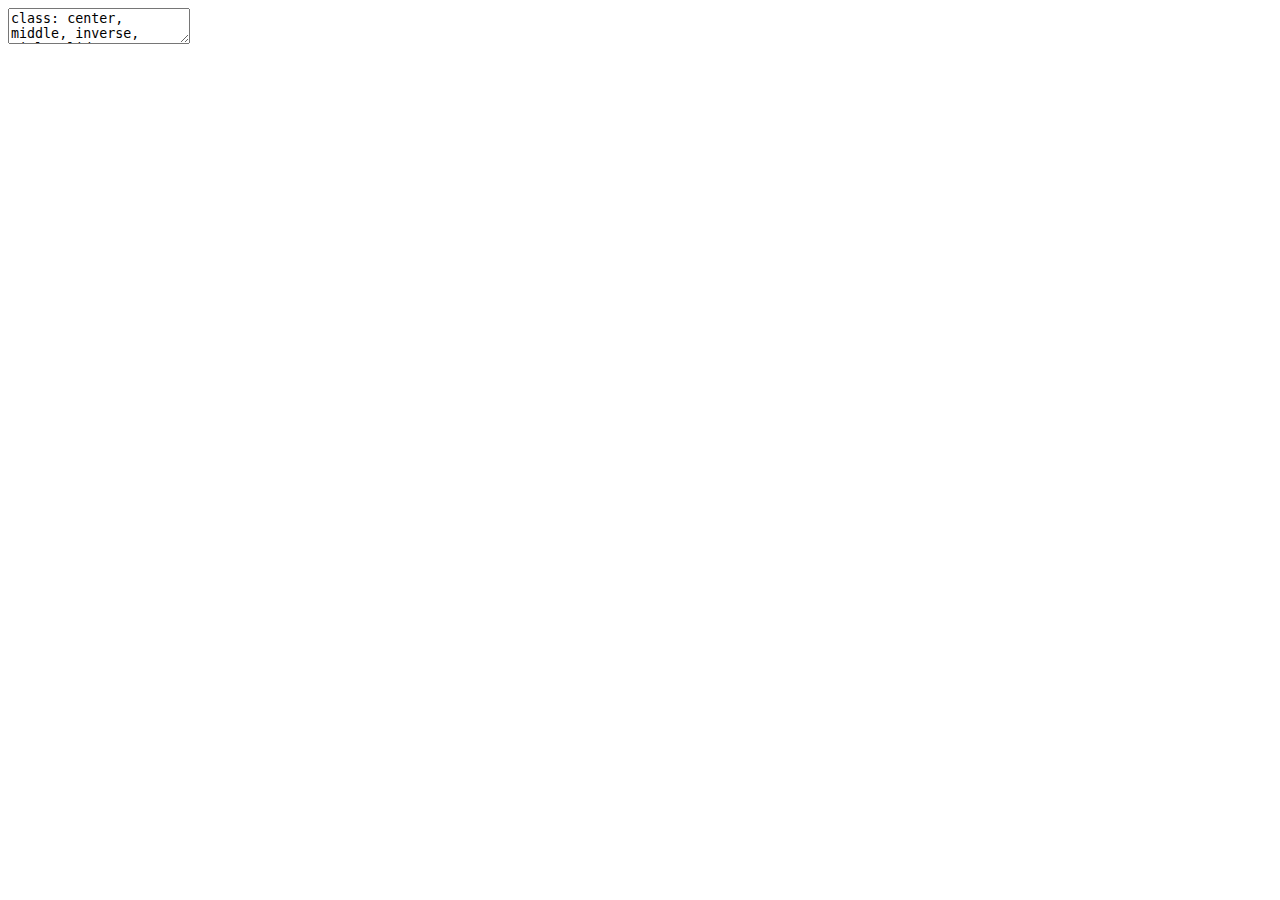
<file: docs/index.html>
<!DOCTYPE html>
<html lang="" xml:lang="">
  <head>
    <title>Welcome to R-Ladies St. Louis</title>
    <meta charset="utf-8" />
    <meta name="author" content="Getting Started with R" />
    <meta name="date" content="2021-10-05" />
    <link href="index_files/remark-css/default.css" rel="stylesheet" />
    <link href="index_files/remark-css/rladies.css" rel="stylesheet" />
    <link href="index_files/remark-css/rladies-fonts.css" rel="stylesheet" />
  </head>
  <body>
    <textarea id="source">
class: center, middle, inverse, title-slide

# Welcome to R-Ladies St. Louis
### Getting Started with R
### October 5, 2021

---




# Materials for tonight 

&lt;br&gt;

- All materials can be found here: https://github.com/rladiesstl/intro-meetup1-oct-2021


- Have R and RStudio installed on your computer

- Try to install the package `tidyverse` in RStudio

---

# What is R-Ladies?

- R-Ladies is a world-wide organization with the mission of promoting **gender diversity in the R community**  

- Started in San Francisco in 2012 and now has **206 chapters and more than 93,000** members globally (check out rladies.org for a Shiny dashboard)

&lt;img src="https://pbs.twimg.com/media/EPlDKUQUcAEq5pw?format=jpg&amp;name=small" width="70%" style="display: block; margin: auto;" /&gt;

---

# R-Ladies St. Louis 

* Started in September 2017 by Jenine Harris and Chelsea West 

* 4 Meetups in 2017-2018, 5 Meetups in 2018-2019, 5 in 2019-2020, and 7 in 2020-21!

* Co-organizers for 2021-22 include:

  - Jenine Harris (Washington University)  
    
  - Mary Painter (University of Missouri)  
    
  - Shelly Cooper (Washington University)  
    
  - Crystal Lewis (University of Missouri)
  
---
  
# 2021 Fall Schedule

* Every Tuesday in October we will be featuring an Introductory R topic in our first ever OctobeR ExtRavaganza

  - Starting with this evening's presentation: Getting Started with R with **David Keyes** (R for the Rest of Us)
  
  - Next Tuesday Oct. 12: Intro to Tidyverse with **Jess McKay** (Financial Health Network)
  
  - Tuesday Oct. 19: Exploratory Analysis with ggplot with **Rebecca Winkler** (UMSL)
  
  - Tuesday Oct. 26: Customizing R Markdown with **Mine Çetinkaya-Rundel** (Duke University and RStudio)
    
* RSVP for future talks on meetup.com

* We will be recording this talk
  
    - Feel free to turn off your cameras if you do not want to be recorded
    - Use the chat to ask questions (to everyone **or** directly to the host)

---

# Want to learn more or get involved?

- Visit **rladies.org** to learn about the mission and global work of R-Ladies 

- Connect with R-Ladies St. Louis 
    + Email us at &lt;a href = "mailto:rladiesstl@gmail.com"&gt;rladiesstl@gmail.com&lt;/a&gt; 
    + Follow us on Twitter &lt;a href="https://twitter.com/RLadiesSTL"&gt;@rladiesstl&lt;/a&gt;
    + Connect with us on &lt;a href="https://www.meetup.com/R-Ladies-St-Louis/"&gt;Meetup&lt;/a&gt;
    
&lt;img src = "https://github.com/rladies/starter-kit/blob/master/logo/R-LadiesGlobal_RBG_online_LogoOnly.png?raw=true" width = 250/&gt;&lt;img src = "https://media.giphy.com/media/3o7abBphHJngINCHio/giphy.gif" width = "300" align = "right"/&gt;

---

# About tonight's speaker

- David Keyes is the CEO of R for the Rest of Us.

- Through online courses and custom trainings, he helps people and organizations learn R.

- In addition to training folks to use R, David does consulting work with research and evaluation organizations, foundations, and others.

- David creates high-quality data visualization, helps organizations to use R to improve their workflow, and much more.
    </textarea>
<style data-target="print-only">@media screen {.remark-slide-container{display:block;}.remark-slide-scaler{box-shadow:none;}}</style>
<script src="https://remarkjs.com/downloads/remark-latest.min.js"></script>
<script>var slideshow = remark.create({
"highlightLines": true
});
if (window.HTMLWidgets) slideshow.on('afterShowSlide', function (slide) {
  window.dispatchEvent(new Event('resize'));
});
(function(d) {
  var s = d.createElement("style"), r = d.querySelector(".remark-slide-scaler");
  if (!r) return;
  s.type = "text/css"; s.innerHTML = "@page {size: " + r.style.width + " " + r.style.height +"; }";
  d.head.appendChild(s);
})(document);

(function(d) {
  var el = d.getElementsByClassName("remark-slides-area");
  if (!el) return;
  var slide, slides = slideshow.getSlides(), els = el[0].children;
  for (var i = 1; i < slides.length; i++) {
    slide = slides[i];
    if (slide.properties.continued === "true" || slide.properties.count === "false") {
      els[i - 1].className += ' has-continuation';
    }
  }
  var s = d.createElement("style");
  s.type = "text/css"; s.innerHTML = "@media print { .has-continuation { display: none; } }";
  d.head.appendChild(s);
})(document);
// delete the temporary CSS (for displaying all slides initially) when the user
// starts to view slides
(function() {
  var deleted = false;
  slideshow.on('beforeShowSlide', function(slide) {
    if (deleted) return;
    var sheets = document.styleSheets, node;
    for (var i = 0; i < sheets.length; i++) {
      node = sheets[i].ownerNode;
      if (node.dataset["target"] !== "print-only") continue;
      node.parentNode.removeChild(node);
    }
    deleted = true;
  });
})();
(function() {
  "use strict"
  // Replace <script> tags in slides area to make them executable
  var scripts = document.querySelectorAll(
    '.remark-slides-area .remark-slide-container script'
  );
  if (!scripts.length) return;
  for (var i = 0; i < scripts.length; i++) {
    var s = document.createElement('script');
    var code = document.createTextNode(scripts[i].textContent);
    s.appendChild(code);
    var scriptAttrs = scripts[i].attributes;
    for (var j = 0; j < scriptAttrs.length; j++) {
      s.setAttribute(scriptAttrs[j].name, scriptAttrs[j].value);
    }
    scripts[i].parentElement.replaceChild(s, scripts[i]);
  }
})();
(function() {
  var links = document.getElementsByTagName('a');
  for (var i = 0; i < links.length; i++) {
    if (/^(https?:)?\/\//.test(links[i].getAttribute('href'))) {
      links[i].target = '_blank';
    }
  }
})();
// adds .remark-code-has-line-highlighted class to <pre> parent elements
// of code chunks containing highlighted lines with class .remark-code-line-highlighted
(function(d) {
  const hlines = d.querySelectorAll('.remark-code-line-highlighted');
  const preParents = [];
  const findPreParent = function(line, p = 0) {
    if (p > 1) return null; // traverse up no further than grandparent
    const el = line.parentElement;
    return el.tagName === "PRE" ? el : findPreParent(el, ++p);
  };

  for (let line of hlines) {
    let pre = findPreParent(line);
    if (pre && !preParents.includes(pre)) preParents.push(pre);
  }
  preParents.forEach(p => p.classList.add("remark-code-has-line-highlighted"));
})(document);</script>

<script>
slideshow._releaseMath = function(el) {
  var i, text, code, codes = el.getElementsByTagName('code');
  for (i = 0; i < codes.length;) {
    code = codes[i];
    if (code.parentNode.tagName !== 'PRE' && code.childElementCount === 0) {
      text = code.textContent;
      if (/^\\\((.|\s)+\\\)$/.test(text) || /^\\\[(.|\s)+\\\]$/.test(text) ||
          /^\$\$(.|\s)+\$\$$/.test(text) ||
          /^\\begin\{([^}]+)\}(.|\s)+\\end\{[^}]+\}$/.test(text)) {
        code.outerHTML = code.innerHTML;  // remove <code></code>
        continue;
      }
    }
    i++;
  }
};
slideshow._releaseMath(document);
</script>
<!-- dynamically load mathjax for compatibility with self-contained -->
<script>
(function () {
  var script = document.createElement('script');
  script.type = 'text/javascript';
  script.src  = 'https://mathjax.rstudio.com/latest/MathJax.js?config=TeX-MML-AM_CHTML';
  if (location.protocol !== 'file:' && /^https?:/.test(script.src))
    script.src  = script.src.replace(/^https?:/, '');
  document.getElementsByTagName('head')[0].appendChild(script);
})();
</script>
  </body>
</html>
</file>
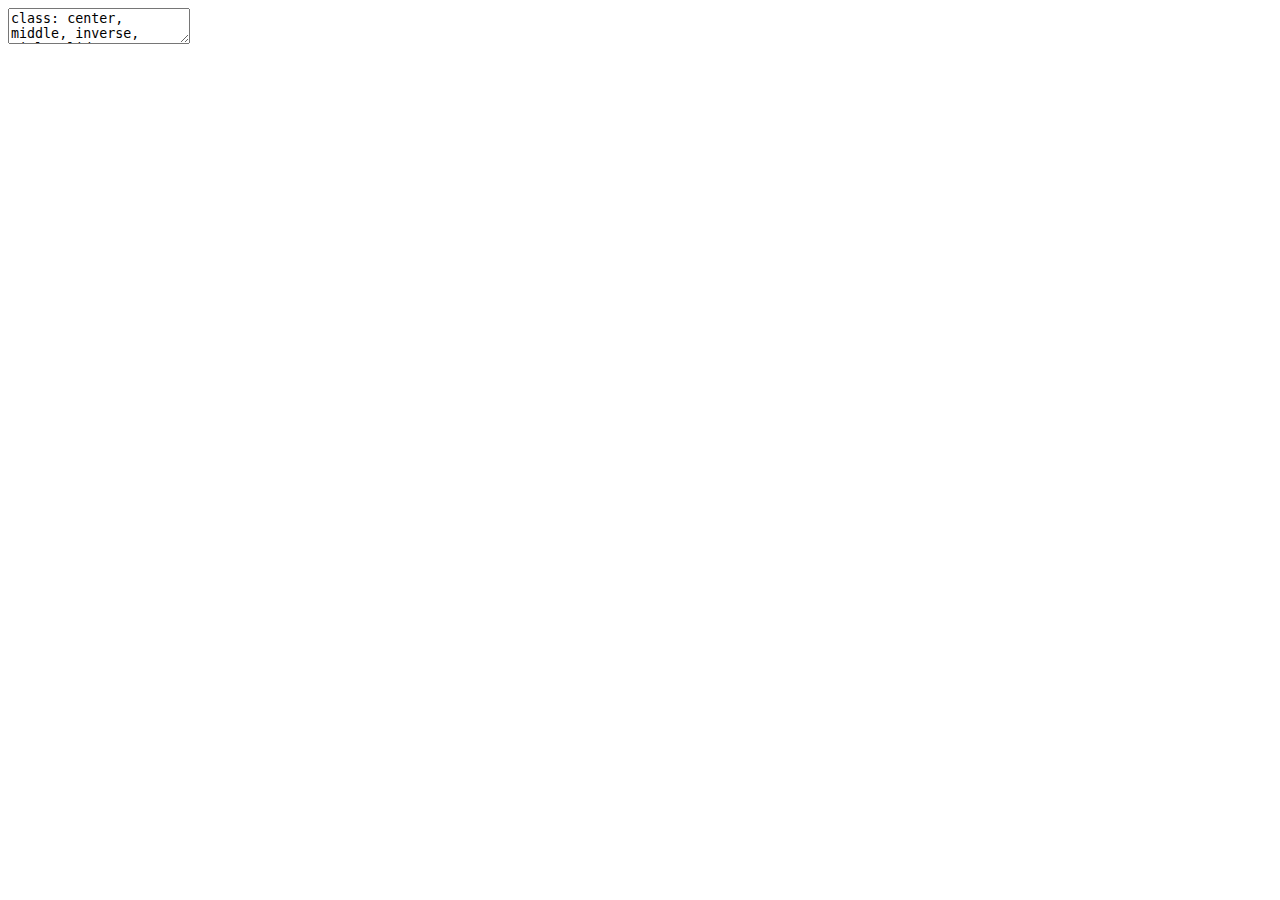
<file: slides/getting-started-with-r.html>
<!DOCTYPE html>
<html lang="" xml:lang="">
  <head>
    <title>Getting Started with R</title>
    <meta charset="utf-8" />
    <meta name="author" content="David Keyes // R for the Rest of Us" />
    <script src="libs/header-attrs-2.11/header-attrs.js"></script>
    <link href="libs/remark-css-0.0.1/default.css" rel="stylesheet" />
    <link href="libs/pagedtable-1.1/css/pagedtable.css" rel="stylesheet" />
    <script src="libs/pagedtable-1.1/js/pagedtable.js"></script>
    <link rel="stylesheet" href="style.css" type="text/css" />
  </head>
  <body>
    <textarea id="source">
class: center, middle, inverse, title-slide

# Getting Started with R
### David Keyes // R for the Rest of Us

---





layout: true
  
&lt;div class="dk-footer"&gt;
&lt;span&gt;
&lt;a href="https://rfortherestofus.com/" target="_blank"&gt;
&lt;img src="images/rru-text-only.svg" style="height: 20px;"&gt;
&lt;/a&gt;
&lt;/span&gt;
&lt;/div&gt; 

---





class: center, middle, dk-section-title

background-image: url("images/installation.jpeg")

# Installation



---

## Install R

The first thing you need to do is download the R software. Go to the [Comprehensive R Archive Network (aka “CRAN”) website](https://cran.r-project.org/) and download the software for your operating system (Windows, Mac, or Linux).

![](images/download-r.png)


---


### Working Directly in R

![](images/r-console.png)


---

### Working Directly in R

1. Enter: 2 + 2

2. Hit return

3. View result

---

class:inverse

### Your Turn

1. Download and Install R

--

1. Open R

--

1. Use any mathematical operators (+, -, /, and *) to create an expression and make sure it works as expected


---


## RStudio

--

.center[
![](images/engine-dashboard.png)

.small[Courtesy [Modern Dive](http://moderndive.com/2-getting-started.html#what-are-r-and-rstudio)]
]

---

### RStudio

If you use RStudio, you’ll have a graphical user interface, the ability to see all of your stored information, and much more.

![](images/rstudio-screenshot.png)


---

### Download RStudio

Download RStudio at the [RStudio website](https://www.rstudio.com/products/rstudio/download/#download). Ignore the various versions listed there. All you need is the latest version of RStudio Desktop.

![](images/download-rstudio.png)


---


### Tour of RStudio

.center[
![](images/rstudio-panes.png)
]



---

class:inverse

### Your Turn

1. Download and Install RStudio

--

1. Open RStudio

--

1. Working in the console pane, use any mathematical operators (+, -, /, and *) to create an expression and make sure it works as expected

---

class: center, middle, dk-section-title

background-image: url("images/projects.jpeg")

# Projects

---

## Projects

--

Projects allow you to keep a collection of files all together, including: 

--

- R scripts

--

- RMarkdown files (more on those soon)

--

- Data files

--

- And much more!


---

### Sample Project

.center[
![](images/rstudio-panes.png)
]

---


### How to Create a Project


1. File -&gt; New Project

--

2. Quit RStudio, Double-click .Rproj file to reopen project

---

class:inverse

### Your Turn

1. Create a new project (doesn't matter if it's in a new or existing directory)

--

2. Quit RStudio, double-click the .Rproj file and reopen your project

---


class: center, middle, dk-section-title

background-image: url("images/download-course-project.jpeg")

# Download Course Project

---

class: inverse

## Your Turn

--

Enter the following into the RStudio console pane:


```r
install.packages("usethis")
library(usethis)
use_course("https://github.com/rladiesstl/intro-meetup1-oct-2021/archive/refs/heads/main.zip")
```

???

You'll now have a copy of the project created for this course that we'll use from here on out

---


class: center, middle, dk-section-title

background-image: url("images/files.jpg")
opacity: 0.5

# Files in R

---


## File Types

There are **two main file types** that you'll work with: 

.pull-left[
**R scripts (.R)**

Text is assumed to be executable R code unless you comment it (more on this soon)


```r
# This is a comment

data &lt;- read_csv("data.csv")
```
]

--

.pull-right[

**RMarkdown files (.Rmd)**

Text is assumed to be text unless you put it in a code chunk (more on this soon)

![](images/code-chunk.png)



]


---

## R Scripts


Create new script file: File -&gt; New File -&gt; R Script

![](images/new-script.gif)

---


## How to Run Code

Run the code: control + enter on Windows,  command + enter on Mac keystrokes or use Run button

![](images/run-code.gif)

???

Note that you don't have to highlight code. 

You can just hit run anywhere on line to run code. 

---

## Comments

Do them for others, and for your future self. 


```r
# This is a comment

head(data, n = 5)
```

---
class: center, middle, dk-section-title

background-image: url("images/packages.jpg")

# Packages

---

## Packages

Packages add functionality that is not present in base R. 

They're where much of the power of R is found.

--

.center[
![](images/phone-apps.png)

.small[Courtesy [Modern Dive](http://moderndive.com/2-getting-started.html#packages)]
]


---

## Packages We'll Use

.pull-left[

.center[
![](images/tidyverse.png)
]

]


.pull-right[

### `tidyverse`

The [`tidyverse`](https://tidyverse.org/) is a collection of packages. 

We'll use [`readr`](https://readr.tidyverse.org/) to import data. 

]

---

## Packages We'll Use



.pull-left[

### `skimr`

[`skimr`](https://github.com/ropensci/skimr) provides easy summary statistics.

]


.pull-right[

.center[
![](images/skimr.png)
]






]

---



## Install Packages

The syntax to install packages is as follows. 


```r
install.packages("tidyverse")
install.packages("skimr")
```

The package name must be in quotes.

--

.dk-highlight-box[
Packages should be installed **once per computer** (i.e. once you've installed a package, you don't need to do it again on the same computer).
]

---

## Load Packages

To load packages, use the following syntax:


```r
library(tidyverse)
library(skimr)
```

Package names don't need to be quoted here (though they can be).

--

.dk-highlight-box[
Packages should be loaded **once per session** (i.e. every time you start working in R, you need to load any packages you want to use). 
]



---



class:inverse

## Your Turn

1. Open the project you downloaded before (it should be on your desktop)

--

1. Open the exercises.R file

--

1. Install the `tidyverse` and `skimr` packages using the `install.packages()` function

--

1. Load the `tidyverse` and `skimr` packages using the `library()` function

---

class: center, middle, dk-section-title

background-image: url("images/data.jpg")


# Import Data



---

## Import Data

Let's read data from a CSV file. 





```r
faketucky &lt;- read_csv("data/faketucky.csv")
```

We now have a data frame/tibble called `faketucky` that we can work with in R.



???

- Tibbles are ["modern data frames"](https://cran.r-project.org/web/packages/tibble/vignettes/tibble.html). The main difference for our purposes is that tibbles print much more nicely within R. 

- We'll use the terms tibble and data frame interchangeably. 

- For Excel files, try `read_excel` from the `readxl` package. 

- For SPSS files, try `read_sav` from the `haven` package.


---


## R is Case Sensitive

R is **case sensitive** so choose one of the following for all objects and **be consistent**.
.pull-left[
**Option**

snake_case 

camelCase

periods.in.names
]

--

.pull-right[

**Example**

student_data

studentData

student.data
]




---


## Directories

If the data file is in the working directory, you only need to specify its name.


```r
faketucky &lt;- read_csv("faketucky.csv")
```

--

If the data file is not in the working directory, you need to specify full path name. 

--

When specifying the path name use the forward slash (“/”) not backslash (“\”).


```r
faketucky &lt;- read_csv("data/faketucky.csv")
```

---

## Where Does our Data Live?

Data we have imported is available in the environment/history pane.

.center[
![](images/rstudio-panes-highlight-environment.png)
]

---
class:inverse

## Your Turn

1. Open the exercises.R file

--

1. Import the faketucky data into a data frame called `faketucky`.

--

1. Make sure you see `faketucky` in your environment/history pane.

---
class: center, middle, dk-section-title

background-image: url("images/function.jpg")


# Objects and Functions

---

## Objects and Functions

--

&gt; To understand computations in R, two slogans are helpful:

--

&gt; Everything that exists is an **object**, and 

--

&gt; Everything that happens is a **function** call.

--

John Chambers, quoted in [Hadley Wickham's Advanced R](http://adv-r.had.co.nz/Functions.html).


---

class: center, middle

![](images/object-function.svg)




---

## Assignment Operator

.center[
  ![](images/assignment-operator.svg)
]

--

We assign the result of the `read_csv()` **function** to the `faketucky` **object**

---

class: center, middle, dk-section-title

background-image: url("images/glasses.jpeg")


# Examine Our Data


---

## Examine Our Data

There are many ways to look at our data. We'll talk about a few.


---

## `faketucky`

If you type the name of your data frame (i.e. `faketucky`), R will output the following: 

```r
faketucky
```

--


```
## # A tibble: 57,855 × 12
##    student_id first_high_school_attended school_district  male race_ethnicity   
##         &lt;dbl&gt; &lt;chr&gt;                      &lt;chr&gt;           &lt;dbl&gt; &lt;chr&gt;            
##  1       1622 Jackson                    Jackson             1 Multiple/Native …
##  2       1877 Jackson                    Jackson             1 White            
##  3       1941 Jackson                    Jackson             1 White            
##  4       3442 Jackson                    Jackson             0 White            
##  5       4623 Jackson                    Jackson             1 White            
##  6       4913 Jackson                    Jackson             1 White            
##  7       5754 Jackson                    Jackson             1 White            
##  8       6293 Jackson                    Jackson             0 White            
##  9       7010 Jackson                    Jackson             1 White            
## 10       8343 Jackson                    Jackson             1 White            
## # … with 57,845 more rows, and 7 more variables: free_and_reduced_lunch &lt;dbl&gt;,
## #   percent_absent &lt;dbl&gt;, gpa &lt;dbl&gt;, act_reading_score &lt;dbl&gt;,
## #   act_math_score &lt;dbl&gt;, received_high_school_diploma &lt;dbl&gt;,
## #   enrolled_in_college &lt;dbl&gt;
```

---

## `head()`

`head()` shows us the first X rows. 

```r
head(faketucky, 5)
```

--


```
## # A tibble: 5 × 12
##   student_id first_high_school_attended school_district  male race_ethnicity    
##        &lt;dbl&gt; &lt;chr&gt;                      &lt;chr&gt;           &lt;dbl&gt; &lt;chr&gt;             
## 1       1622 Jackson                    Jackson             1 Multiple/Native A…
## 2       1877 Jackson                    Jackson             1 White             
## 3       1941 Jackson                    Jackson             1 White             
## 4       3442 Jackson                    Jackson             0 White             
## 5       4623 Jackson                    Jackson             1 White             
## # … with 7 more variables: free_and_reduced_lunch &lt;dbl&gt;, percent_absent &lt;dbl&gt;,
## #   gpa &lt;dbl&gt;, act_reading_score &lt;dbl&gt;, act_math_score &lt;dbl&gt;,
## #   received_high_school_diploma &lt;dbl&gt;, enrolled_in_college &lt;dbl&gt;
```

---

## `head()`


```r
head(faketucky, 5)
```

--

.dk-highlight-box[
`faketucky` and the number 5 here are **arguments**.
]

---

## `tail()`

`tail` shows us the last X rows. 

```r
tail(faketucky, 5)
```

--


```
## # A tibble: 5 × 12
##   student_id first_high_school_attended school_district  male race_ethnicity
##        &lt;dbl&gt; &lt;chr&gt;                      &lt;chr&gt;           &lt;dbl&gt; &lt;chr&gt;         
## 1      89364 Lookout Point              Lookout Point       1 Hispanic      
## 2      94764 Lookout Point              Lookout Point       0 White         
## 3      97538 Lookout Point              Lookout Point       1 White         
## 4     101342 Lookout Point              Lookout Point       1 White         
## 5     104903 Lookout Point              Lookout Point       1 Hispanic      
## # … with 7 more variables: free_and_reduced_lunch &lt;dbl&gt;, percent_absent &lt;dbl&gt;,
## #   gpa &lt;dbl&gt;, act_reading_score &lt;dbl&gt;, act_math_score &lt;dbl&gt;,
## #   received_high_school_diploma &lt;dbl&gt;, enrolled_in_college &lt;dbl&gt;
```

---

## `View()`

`View` (note capital V) opens the RStudio viewer (or click on a data frame in the environment pane).


```r
View(faketucky)
```

---



## `skimr`

The `skimr` package provides more detailed information about our data frame. It is also broken up by the type of variable.

--


```r
# Install the package if necessary
install.packages("skimr")
```

--


```r
skim(faketucky)
```

---

class:inverse

## Your Turn

1. Open the file exercises.R

--

1. Follow the instructions to use the `head()`, `tail()`, `View()`, and `skim()` functions to examine your data.

---

class: center, middle, dk-section-title

background-image: url("images/issues.jpeg")

# We've Got Issues!

---

## We've Got Issues!

Several variables have max values of 999. This seems suspicious!

![](images/missing-data.png)


---

## We've Got Issues!

Several variables show up as numeric, but we know they're **not actually numeric**.


![](images/non-numeric.png)

---

## Let's Import Our Data Again

We need to do two things:



--

1. Tell `read_csv()` how to handle **missing data**

--

1. Make sure `read_csv()` assigns the correct **data type** to each variable





---


## Missing Data

Here's how we imported our data the first time:


```r
faketucky &lt;- read_csv("data/faketucky.csv")
```

--

To tell R which data is missing, simply add an argument to the `read_csv` function as follows:


```r
faketucky &lt;- read_csv("data/faketucky.csv",
*                    na = "999")
```




---

## Missing Data

If we skim our data again, we'll see that there are no longer 999 values. 


```r
skim(faketucky)
```

???

Do this in R





---

## Data Types

When you run `read_csv` you'll see the following message, which tells you the data types that have been assigned to your data frame.

--



```r
Parsed with column specification:
cols(
  student_id = col_double(),
  first_high_school_attended = col_character(),
  school_district = col_character(),
  male = col_double(),
  race_ethnicity = col_character(),
  free_and_reduced_lunch = col_double(),
  percent_absent = col_double(),
  gpa = col_double(),
  act_reading_score = col_double(),
  act_math_score = col_double(),
  received_high_school_diploma = col_double(),
  enrolled_in_college = col_double()
)
```

---

## Data Types


- **Double/Numeric** (e.g. 2.5)

--

- **Character** (e.g. "Male")

.small[There are [many other data types in R](https://www.statmethods.net/input/datatypes.html) that we won't discuss today.
]

---

## Data Types




```r
faketucky &lt;- read_csv("data/faketucky.csv",
                     na = "999",
*                    col_types = list(enrolled_in_college = "c",
*                                     free_and_reduced_lunch = "c",
*                                     male = "c",
*                                     received_high_school_diploma = "c"))
```




---



class:inverse

## Your Turn

1. Open the file exercises.R and change the code so that you correctly import the `faketucky` data frame, telling `read_csv` which data is missing and explictly defining column types where necessary.

--

1. After you make changes to how you import your data, rerun the code in the Examine Data section to make sure everything worked!

---


class: center, middle, dk-section-title

background-image: url("images/help.jpeg")

# Getting Help

---

### ?function

Use the ? to get help about anything you're confused about


```r
?read_csv
```

---

## Tidyverse Website

[![](images/tidyverse-website.gif)](https://www.tidyverse.org/)

---


## Package Vignettes

[![](images/skimr-vignette.gif)](https://cran.r-project.org/web/packages/skimr/vignettes/Using_skimr.html)

---

## Twitter

[![](images/rstats-twitter.gif)](https://twitter.com/search?q=%23rstats)

---

## R for Data Science Community

[![](images/r4ds-website.png)](https://www.rfordatasci.com/)

---

## Google

[![](images/programming-google.png)](https://twitter.com/ekaleedmiston/status/1081221822186696706)


    </textarea>
<style data-target="print-only">@media screen {.remark-slide-container{display:block;}.remark-slide-scaler{box-shadow:none;}}</style>
<script src="https://remarkjs.com/downloads/remark-latest.min.js"></script>
<script>var slideshow = remark.create({
"highlightStyle": "github",
"highlightLines": true,
"countIncrementalSlides": false,
"ratio": "16:9"
});
if (window.HTMLWidgets) slideshow.on('afterShowSlide', function (slide) {
  window.dispatchEvent(new Event('resize'));
});
(function(d) {
  var s = d.createElement("style"), r = d.querySelector(".remark-slide-scaler");
  if (!r) return;
  s.type = "text/css"; s.innerHTML = "@page {size: " + r.style.width + " " + r.style.height +"; }";
  d.head.appendChild(s);
})(document);

(function(d) {
  var el = d.getElementsByClassName("remark-slides-area");
  if (!el) return;
  var slide, slides = slideshow.getSlides(), els = el[0].children;
  for (var i = 1; i < slides.length; i++) {
    slide = slides[i];
    if (slide.properties.continued === "true" || slide.properties.count === "false") {
      els[i - 1].className += ' has-continuation';
    }
  }
  var s = d.createElement("style");
  s.type = "text/css"; s.innerHTML = "@media print { .has-continuation { display: none; } }";
  d.head.appendChild(s);
})(document);
// delete the temporary CSS (for displaying all slides initially) when the user
// starts to view slides
(function() {
  var deleted = false;
  slideshow.on('beforeShowSlide', function(slide) {
    if (deleted) return;
    var sheets = document.styleSheets, node;
    for (var i = 0; i < sheets.length; i++) {
      node = sheets[i].ownerNode;
      if (node.dataset["target"] !== "print-only") continue;
      node.parentNode.removeChild(node);
    }
    deleted = true;
  });
})();
(function() {
  "use strict"
  // Replace <script> tags in slides area to make them executable
  var scripts = document.querySelectorAll(
    '.remark-slides-area .remark-slide-container script'
  );
  if (!scripts.length) return;
  for (var i = 0; i < scripts.length; i++) {
    var s = document.createElement('script');
    var code = document.createTextNode(scripts[i].textContent);
    s.appendChild(code);
    var scriptAttrs = scripts[i].attributes;
    for (var j = 0; j < scriptAttrs.length; j++) {
      s.setAttribute(scriptAttrs[j].name, scriptAttrs[j].value);
    }
    scripts[i].parentElement.replaceChild(s, scripts[i]);
  }
})();
(function() {
  var links = document.getElementsByTagName('a');
  for (var i = 0; i < links.length; i++) {
    if (/^(https?:)?\/\//.test(links[i].getAttribute('href'))) {
      links[i].target = '_blank';
    }
  }
})();
// adds .remark-code-has-line-highlighted class to <pre> parent elements
// of code chunks containing highlighted lines with class .remark-code-line-highlighted
(function(d) {
  const hlines = d.querySelectorAll('.remark-code-line-highlighted');
  const preParents = [];
  const findPreParent = function(line, p = 0) {
    if (p > 1) return null; // traverse up no further than grandparent
    const el = line.parentElement;
    return el.tagName === "PRE" ? el : findPreParent(el, ++p);
  };

  for (let line of hlines) {
    let pre = findPreParent(line);
    if (pre && !preParents.includes(pre)) preParents.push(pre);
  }
  preParents.forEach(p => p.classList.add("remark-code-has-line-highlighted"));
})(document);</script>

<script>
slideshow._releaseMath = function(el) {
  var i, text, code, codes = el.getElementsByTagName('code');
  for (i = 0; i < codes.length;) {
    code = codes[i];
    if (code.parentNode.tagName !== 'PRE' && code.childElementCount === 0) {
      text = code.textContent;
      if (/^\\\((.|\s)+\\\)$/.test(text) || /^\\\[(.|\s)+\\\]$/.test(text) ||
          /^\$\$(.|\s)+\$\$$/.test(text) ||
          /^\\begin\{([^}]+)\}(.|\s)+\\end\{[^}]+\}$/.test(text)) {
        code.outerHTML = code.innerHTML;  // remove <code></code>
        continue;
      }
    }
    i++;
  }
};
slideshow._releaseMath(document);
</script>
<!-- dynamically load mathjax for compatibility with self-contained -->
<script>
(function () {
  var script = document.createElement('script');
  script.type = 'text/javascript';
  script.src  = 'https://mathjax.rstudio.com/latest/MathJax.js?config=TeX-MML-AM_CHTML';
  if (location.protocol !== 'file:' && /^https?:/.test(script.src))
    script.src  = script.src.replace(/^https?:/, '');
  document.getElementsByTagName('head')[0].appendChild(script);
})();
</script>
  </body>
</html>
</file>
<file: docs/index_files/remark-css/default.css>
a, a > code {
  color: rgb(249, 38, 114);
  text-decoration: none;
}
.footnote {
  position: absolute;
  bottom: 3em;
  padding-right: 4em;
  font-size: 90%;
}
.remark-code-line-highlighted     { background-color: #ffff88; }

.inverse {
  background-color: #272822;
  color: #d6d6d6;
  text-shadow: 0 0 20px #333;
}
.inverse h1, .inverse h2, .inverse h3 {
  color: #f3f3f3;
}
/* Two-column layout */
.left-column {
  color: #777;
  width: 20%;
  height: 92%;
  float: left;
}
.left-column h2:last-of-type, .left-column h3:last-child {
  color: #000;
}
.right-column {
  width: 75%;
  float: right;
  padding-top: 1em;
}
.pull-left {
  float: left;
  width: 47%;
}
.pull-right {
  float: right;
  width: 47%;
}
.pull-right + * {
  clear: both;
}
img, video, iframe {
  max-width: 100%;
}
blockquote {
  border-left: solid 5px lightgray;
  padding-left: 1em;
}
.remark-slide table {
  margin: auto;
  border-top: 1px solid #666;
  border-bottom: 1px solid #666;
}
.remark-slide table thead th { border-bottom: 1px solid #ddd; }
th, td { padding: 5px; }
.remark-slide thead, .remark-slide tfoot, .remark-slide tr:nth-child(even) { background: #eee }

@page { margin: 0; }
@media print {
  .remark-slide-scaler {
    width: 100% !important;
    height: 100% !important;
    transform: scale(1) !important;
    top: 0 !important;
    left: 0 !important;
  }
}
</file>
<file: docs/index_files/remark-css/rladies.css>
h1, h2, h3 {
  font-weight: normal;
  color: #562457;
}
a, a > code {
  color: #88398a;
}
.remark-code-line-highlighted { background-color: rgba(136, 57, 138, 0.3); }

.inverse {
  background-color: #562457;
}
.inverse, .inverse h1, .inverse h2, .inverse h3, .inverse a, inverse a > code {
  color: #fff;
}
</file>
<file: docs/index_files/remark-css/rladies-fonts.css>
@import url(https://fonts.googleapis.com/css?family=Lato);
@import url(https://fonts.googleapis.com/css?family=Yanone+Kaffeesatz);
@import url('https://fonts.googleapis.com/css?family=Inconsolata:400,700');

body { font-family: 'Lato', 'Palatino Linotype', 'Book Antiqua', Palatino, 'Microsoft YaHei', 'Songti SC', serif; }
h1, h2, h3 { font-family: 'Yanone Kaffeesatz'; }
.remark-code, .remark-inline-code { font-family: 'Inconsolata', 'Lucida Console', Monaco, monospace; color: #88398A}
</file>
<file: slides/libs/remark-css-0.0.1/default.css>
a, a > code {
  color: rgb(249, 38, 114);
  text-decoration: none;
}
.footnote {
  position: absolute;
  bottom: 3em;
  padding-right: 4em;
  font-size: 90%;
}
.remark-code-line-highlighted     { background-color: #ffff88; }

.inverse {
  background-color: #272822;
  color: #d6d6d6;
  text-shadow: 0 0 20px #333;
}
.inverse h1, .inverse h2, .inverse h3 {
  color: #f3f3f3;
}
/* Two-column layout */
.left-column {
  color: #777;
  width: 20%;
  height: 92%;
  float: left;
}
.left-column h2:last-of-type, .left-column h3:last-child {
  color: #000;
}
.right-column {
  width: 75%;
  float: right;
  padding-top: 1em;
}
.pull-left {
  float: left;
  width: 47%;
}
.pull-right {
  float: right;
  width: 47%;
}
.pull-right + * {
  clear: both;
}
img, video, iframe {
  max-width: 100%;
}
blockquote {
  border-left: solid 5px lightgray;
  padding-left: 1em;
}
.remark-slide table {
  margin: auto;
  border-top: 1px solid #666;
  border-bottom: 1px solid #666;
}
.remark-slide table thead th { border-bottom: 1px solid #ddd; }
th, td { padding: 5px; }
.remark-slide thead, .remark-slide tfoot, .remark-slide tr:nth-child(even) { background: #eee }

@page { margin: 0; }
@media print {
  .remark-slide-scaler {
    width: 100% !important;
    height: 100% !important;
    transform: scale(1) !important;
    top: 0 !important;
    left: 0 !important;
  }
}
</file>
<file: slides/libs/pagedtable-1.1/css/pagedtable.css>
.pagedtable {
  overflow: auto;
  padding-left: 8px;
  padding-right: 8px;
}

.pagedtable-wrapper {
  border: 1px solid #ccc;
  border-radius: 4px;
  margin-bottom: 10px;
}

.pagedtable table {
  width: 100%;
  max-width: 100%;
  margin: 0;
}

.pagedtable th {
  padding: 0 5px 0 5px;
  border: none;
  border-bottom: 2px solid #dddddd;

  min-width: 45px;
}

.pagedtable-empty th {
  display: none;
}

.pagedtable td {
  padding: 0 4px 0 4px;
}

.pagedtable .even {
  background-color: rgba(140, 140, 140, 0.1);
}

.pagedtable-padding-col {
  display: none;
}

.pagedtable a {
  -webkit-touch-callout: none;
  -webkit-user-select: none;
  -khtml-user-select: none;
  -moz-user-select: none;
  -ms-user-select: none;
  user-select: none;
}

.pagedtable-index-nav {
  cursor: pointer;
  padding: 0 5px 0 5px;
  float: right;
  border: 0;
}

.pagedtable-index-nav-disabled {
  cursor: default;
  text-decoration: none;
  color: #999;
}

a.pagedtable-index-nav-disabled:hover {
  text-decoration: none;
  color: #999;
}

.pagedtable-indexes {
  cursor: pointer;
  float: right;
  border: 0;
}

.pagedtable-index-current {
  cursor: default;
  text-decoration: none;
  font-weight: bold;
  color: #333;
  border: 0;
}

a.pagedtable-index-current:hover {
  text-decoration: none;
  font-weight: bold;
  color: #333;
}

.pagedtable-index {
  width: 30px;
  display: inline-block;
  text-align: center;
  border: 0;
}

.pagedtable-index-separator-left {
  display: inline-block;
  color: #333;
  font-size: 9px;
  padding: 0 0 0 0;
  cursor: default;
}

.pagedtable-index-separator-right {
  display: inline-block;
  color: #333;
  font-size: 9px;
  padding: 0 4px 0 0;
  cursor: default;
}

.pagedtable-footer {
  padding-top: 4px;
  padding-bottom: 5px;
}

.pagedtable-not-empty .pagedtable-footer {
  border-top: 2px solid #dddddd;
}

.pagedtable-info {
  overflow: hidden;
  color: #999;
  white-space: nowrap;
  text-overflow: ellipsis;
}

.pagedtable-header-name {
  overflow: hidden;
  text-overflow: ellipsis;
}

.pagedtable-header-type {
  color: #999;
  font-weight: 400;
}

.pagedtable-na-cell {
  font-style: italic;
  opacity: 0.3;
}
</file>
<file: slides/style.css>
@import url('https://rsms.me/inter/inter.css');
html { font-family: 'Inter', sans-serif; }
@supports (font-variation-settings: normal) {
  html { font-family: 'Inter var', sans-serif; }
}
@import url('https://fonts.googleapis.com/css2?family=IBM+Plex+Mono&display=swap');



body {
  font-family: 'Inter', sans-serif;
  color: #404e6b;
}

.rrured{
  color: #ec3325;
}

.remark-slide-content {
  font-size: 28px;
  line-height: 1.25;
}

.remark-slide-content h1{font-size:55px}
.remark-slide-content h2{font-size:50px}
.remark-slide-content h3{font-size:40px}

.xl {
  font-size: 500%;
}


.large {
  font-size: 130%
}

.small {
  font-size: 70%
}

code {
  font-family: 'IBM Plex Mono', monospace;
}

.small code {
  font-size: 13px;
}

a , a > code {
  color: #6cabdd;
  text-decoration: underline;

}

.error-text{
  color: #ff0000;
}

.hljs-github .hljs-string, .hljs-github .hljs-doctag {
    color: #19751E;
}





.inverse {
     background-color: #6cabdd;
     background-image: none;
     text-shadow: none;
}

.inverse, .inverse a, .inverse a code {
  color: #f3f3f3;
}



.title-slide h3 {
  font-weight: 400;
}

.title-slide h1 {
  font-size: 75px;
}


.remark-slide-content:after {
    content: "";
    position: absolute;
    top: 25px;
    right: 35px;
    height: 70px;
    width: 70px;
    background-repeat: no-repeat;
    background-size: contain;
    background-image: url("https://raw.githubusercontent.com/rfortherestofus/course-assets/master/images/rru-logo-blue.png");
}

.inverse:after, .dk-section-title:after, .my-turn:after {
    content: "";
    position: absolute;
    top: 25px;
    right: 35px;
    height: 70px;
    width: 70px;
    background-repeat: no-repeat;
    background-size: contain;
    background-image: url("https://raw.githubusercontent.com/rfortherestofus/course-assets/master/images/rru-logo-white.png");
}


/* Footer */

.remark-slide-number {
  /* font-size: 80%; */
  display: none;
}

div.dk-footer {
    background-color: #ffffff;
    /* border-top: 1px solid #5f749e; */
    position: absolute;
    bottom: 0px;
    left: 70px;
    height: 45px;
    width: 100%;
}

div.dk-footer span {
    position: absolute;
    color: #5f749e;
    left: 20px;
    bottom: 10px;
}

div.dk-footer a {
    color: #404e6b;
    opacity: 0.5;
    text-decoration: none;
    font-size: 80%;
}

.inverse div.dk-footer {
    background-color: #6cabdd;
    border-top: none;
}

.inverse div.dk-footer span {
    position: absolute;
    color: #6cabdd;
    left: 20px;
    bottom: 10px;
}


.inverse div.dk-footer a {
    color: #f3f3f3;
    opacity: 0.5;
    text-decoration: none;
}

/* DK section title */

.dk-section-title {
box-shadow: inset 0 0 0 1000px rgba(0,0,0,0.5);
}

.dk-section-title div.dk-footer {
    display: none;
    opacity: 0.5;

}

.dk-section-title h1 {
  color: #f3f3f3;
  font-size: 100px;
  line-height: 1;
}

.dk-section-title h2 {
  color: #f3f3f3;
  font-size: 75px;
  line-height: 1;
}

.dk-section-title .remark-slide-number {
  display: none;
}


/* DK section title  light bg */

.dk-section-title-light-bg {
box-shadow: inset 0 0 0 1000px rgba(0,0,0,.2);
}

.dk-section-title-light-bg div.dk-footer {
    display: none;
    opacity: 0.5;

}

.dk-section-title-light-bg h1 {
  color: #6cabdd;
  font-size: 100px;
  line-height: 1;
}

.dk-section-title-light-bg h2 {
  color: #6cabdd;
  font-size: 75px;
  line-height: 1;
}

.dk-section-title-light-bg .remark-slide-number {
  display: none;
}

/* My Turn */

.my-turn {
     background-color: #ff7400;
     background-image: none;
     text-shadow: none;
}

.my-turn h1, .my-turn h2, .my-turn h1, .my-turn p, .my-turn li, .my-turn a {
  color: #ffffff;
}

.my-turn .dk-footer {
    background-color: #ff7400;
    border-top: none;
}

.my-turn div.dk-footer span, .my-turn div.dk-footer a {
  color: #ffffff;
}


/* Lesson Title */


.dk-lesson-title {
     background-color: #6cabdd;
     background-image: none;
     text-shadow: none;
}

.dk-lesson-title h1, .dk-lesson-title h2 {
  color: #6cabdd;
}

.dk-lesson-title .dk-footer {
    background-color: #6cabdd;
    border-top: none;
}

/* Highlight box */

.dk-highlight-box {
  /* border: 2px #6CABDD solid; */
  width: 80%;
  border-radius: 28px;
  margin: 50px auto;
  background-color: rgba(108, 171, 221, 0.8);
  color: #fff;
  background-color: ;
  padding: 1px 50px;
}

.sticky-good {
  background-color: #6CABDD;
  padding: 150px 25px;
  margin: 50px;
  text-align: center;
  color: white;
  font-size: 250%;
}

.sticky-stuck {
  background-color: #FFC659;
  padding: 150px 25px;
  margin: 50px;
  text-align: center;
  color: white;
  font-size: 250%;
}


/* Non-slides */

.toc-content h1, h2, h3 {
  font-weight: 700;
}

.section.level1, .section.level2, .section.level3 {
  margin-top: 50px;
}

/*
.section.level1:before {
  content: url(images/rru-logo-blue.png);
  justify-content: center;
  display: flex;
}

.section.level1:before:nth-of-type(1) {
  content: "";
}
*/

.toc-content p {
  font-size: 18px;
  margin: 18px 0;
}

/* Floating TOC */

.tocify-header {
  text-indent: 0;
}

.tocify .tocify-item a, .tocify .list-group-item {
    padding: 10px;
}

/* Button */

.button a {
      background: linear-gradient(135deg, #3d78a7 0%, #6cabdd 100%);
          display: inline-block;
    overflow: hidden;
    position: relative;
    width: auto;
    padding: 16px 32px;
    padding-top: 16px;
    padding-right: 32px;
    padding-bottom: 16px;
    padding-left: 32px;
    border: 0;
    border-radius: 32px;
    color: #ffffff;
    background-color: #ffffff;
    box-shadow: 0 16px 32px -16px rgba(64, 78, 107, 0.1);
    font-size: 14.99531px;
    font-size: 1.49953rem;
    font-weight: 700;
    line-height: 1;
    white-space: normal;
    text-decoration: none;
    letter-spacing: 0.05em;
    text-transform: uppercase;
    cursor: pointer;
    transition: all 0.25s ease-in-out;
}

.title-slide h2 {
  font-weight: 400;
}

/* Typewriter */
/* https://css-tricks.com/snippets/css/typewriter-effect/ */

.typewriter {
  font-family: 'IBM Plex Mono', monospace;
  overflow: hidden; /* Ensures the content is not revealed until the animation */
  border-right: .15em solid orange; /* The typwriter cursor */
  white-space: nowrap; /* Keeps the content on a single line */
  margin: 0 auto; /* Gives that scrolling effect as the typing happens */
  letter-spacing: .01em; /* Adjust as needed */
  animation:
    typing 3.5s steps(40, end),
    blink-caret .75s step-end infinite;
}

/* The typing effect */
@keyframes typing {
  from { width: 0 }
  to { width: 100% }
}

/* The typewriter cursor effect */
@keyframes blink-caret {
  from, to { border-color: transparent }
  50% { border-color: orange; }
}
</file>
